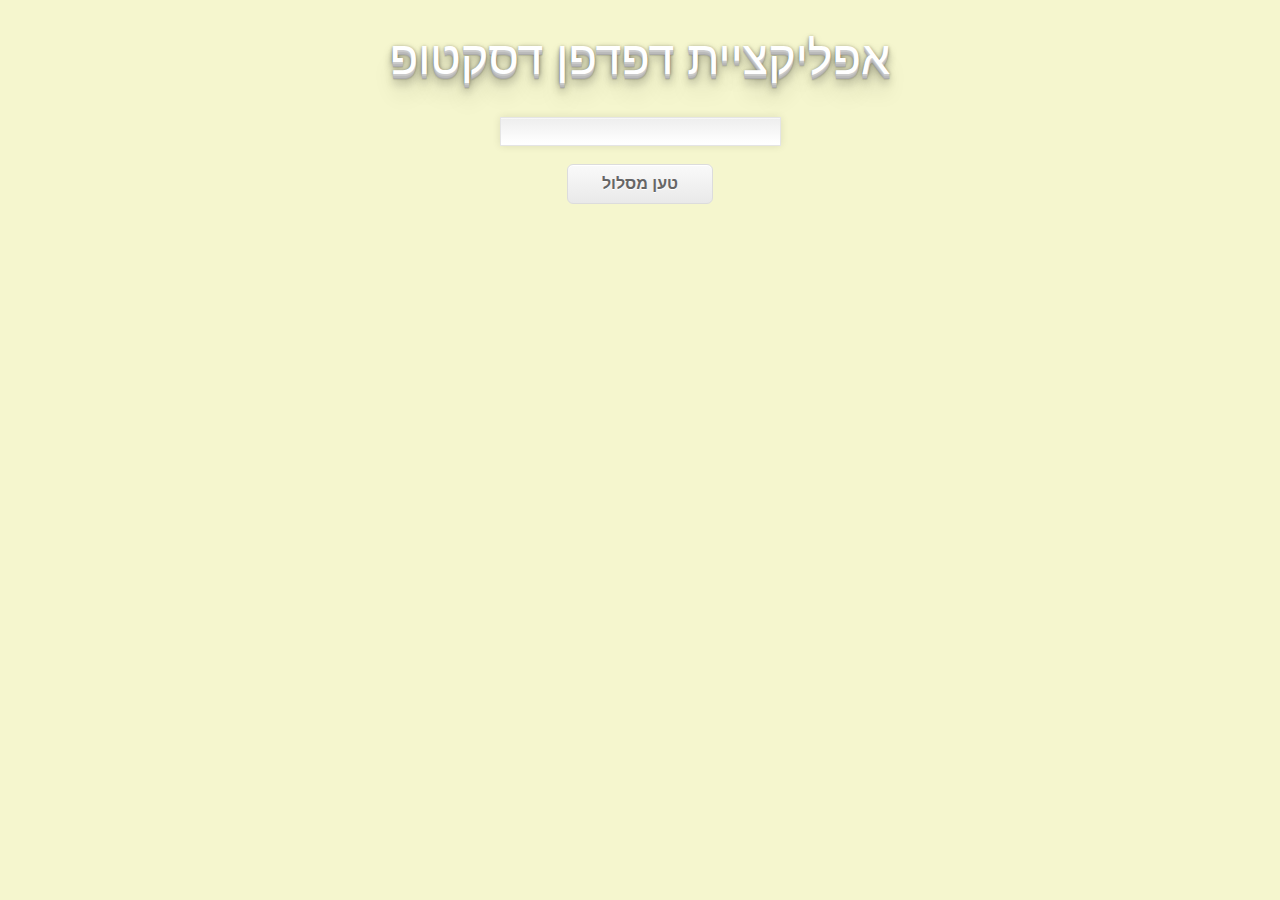
<file: desktop/index.htm>
﻿<!DOCTYPE html>
<html>
<head>
    <meta http-equiv="content-type" content="text/html; charset=UTF-8" />
    <title>Desktop</title>
    <script src="http://maps.google.com/maps/api/js?sensor=false" type="text/javascript"></script>
    <script type="text/javascript" src="http://code.jquery.com/jquery-1.8.3.min.js"></script>
    <script src="desktop.js" type="text/javascript"></script>
    <link href="desktopStyle.css" rel="stylesheet" type="text/css" />
</head>
<body onload="createMap()">
    <h1 class="header">
        אפליקציית דפדפן דסקטופ
    </h1>
    <input type="text" class="textbox" id="groupNameTB" />
    <br />
    <br />
    <input type="button" onclick="getPOIList()" class="myButton" value="טען מסלול" />
    <br />
    <center>
    <div id="status">
    </center>
    <br />
    <center>
    <div id="map" style="width: 80%; height: 500px;"/>
    </center>
</body>
</html>
</file>
<file: desktop/desktopStyle.css>
﻿body
{
    direction: rtl;
    text-align: center;
    background-color: #F5F6CE;
}

.header 
{
    font: normal 35pt Arial;
    color: #FFFFFF;
    text-shadow: 0 1px 0 #ccc, 0 2px 0 #c9c9c9, 0 3px 0 #bbb, 0 4px 0 #b9b9b9, 0 5px 0 #aaa, 0 6px 1px rgba(0,0,0,.1), 0 0 5px rgba(0,0,0,.1), 0 1px 3px rgba(0,0,0,.3), 0 3px 5px rgba(0,0,0,.2), 0 5px 10px rgba(0,0,0,.25), 0 10px 10px rgba(0,0,0,.2), 0 20px 20px rgba(0,0,0,.15);
}

.textbox
{
    text-align: center;
    height: 25px;
    width: 275px;
    border: solid 1px #E5E5E5;
    outline: 0;
    font: normal 13px/100% Verdana, Tahoma, sans-serif;
    background: #FFFFFF url('bg_form.png') left top repeat-x;
    background: -webkit-gradient(linear, left top, left 25, from(#FFFFFF), color-stop(4%, #EEEEEE), to(#FFFFFF));
    background: -moz-linear-gradient(top, #FFFFFF, #EEEEEE 1px, #FFFFFF 25px);
    box-shadow: rgba(0,0,0, 0.1) 0px 0px 8px;
    -moz-box-shadow: rgba(0,0,0, 0.1) 0px 0px 8px;
    -webkit-box-shadow: rgba(0,0,0, 0.1) 0px 0px 8px;
}

.textbox :focus
{
    border-color: #C9C9C9;
    -webkit-box-shadow: rgba(0, 0, 0, 0.15) 0px 0px 8px;
}


.myButton
{
    -moz-box-shadow: inset 0px 1px 0px 0px #ffffff;
    -webkit-box-shadow: inset 0px 1px 0px 0px #ffffff;
    box-shadow: inset 0px 1px 0px 0px #ffffff;
    background: -webkit-gradient(linear, left top, left bottom, color-stop(0.05, #f9f9f9), color-stop(1, #e9e9e9));
    background: -moz-linear-gradient(top, #f9f9f9 5%, #e9e9e9 100%);
    background: -webkit-linear-gradient(top, #f9f9f9 5%, #e9e9e9 100%);
    background: -o-linear-gradient(top, #f9f9f9 5%, #e9e9e9 100%);
    background: -ms-linear-gradient(top, #f9f9f9 5%, #e9e9e9 100%);
    background: linear-gradient(to bottom, #f9f9f9 5%, #e9e9e9 100%);
    filter: progid:DXImageTransform.Microsoft.gradient(startColorstr='#f9f9f9', endColorstr='#e9e9e9',GradientType=0);
    background-color: #f9f9f9;
    -moz-border-radius: 6px;
    -webkit-border-radius: 6px;
    border-radius: 6px;
    border: 1px solid #dcdcdc;
    display: inline-block;
    cursor: pointer;
    color: #666666;
    font-family: arial;
    font-size: 16px;
    font-weight: bold;
    padding: 10px 34px;
    text-decoration: none;
    text-shadow: 0px 1px 0px #ffffff;
}
.myButton:hover
{
    background: -webkit-gradient(linear, left top, left bottom, color-stop(0.05, #e9e9e9), color-stop(1, #f9f9f9));
    background: -moz-linear-gradient(top, #e9e9e9 5%, #f9f9f9 100%);
    background: -webkit-linear-gradient(top, #e9e9e9 5%, #f9f9f9 100%);
    background: -o-linear-gradient(top, #e9e9e9 5%, #f9f9f9 100%);
    background: -ms-linear-gradient(top, #e9e9e9 5%, #f9f9f9 100%);
    background: linear-gradient(to bottom, #e9e9e9 5%, #f9f9f9 100%);
    filter: progid:DXImageTransform.Microsoft.gradient(startColorstr='#e9e9e9', endColorstr='#f9f9f9',GradientType=0);
    background-color: #e9e9e9;
}
.myButton:active
{
    position: relative;
    top: 1px;
}
</file>
